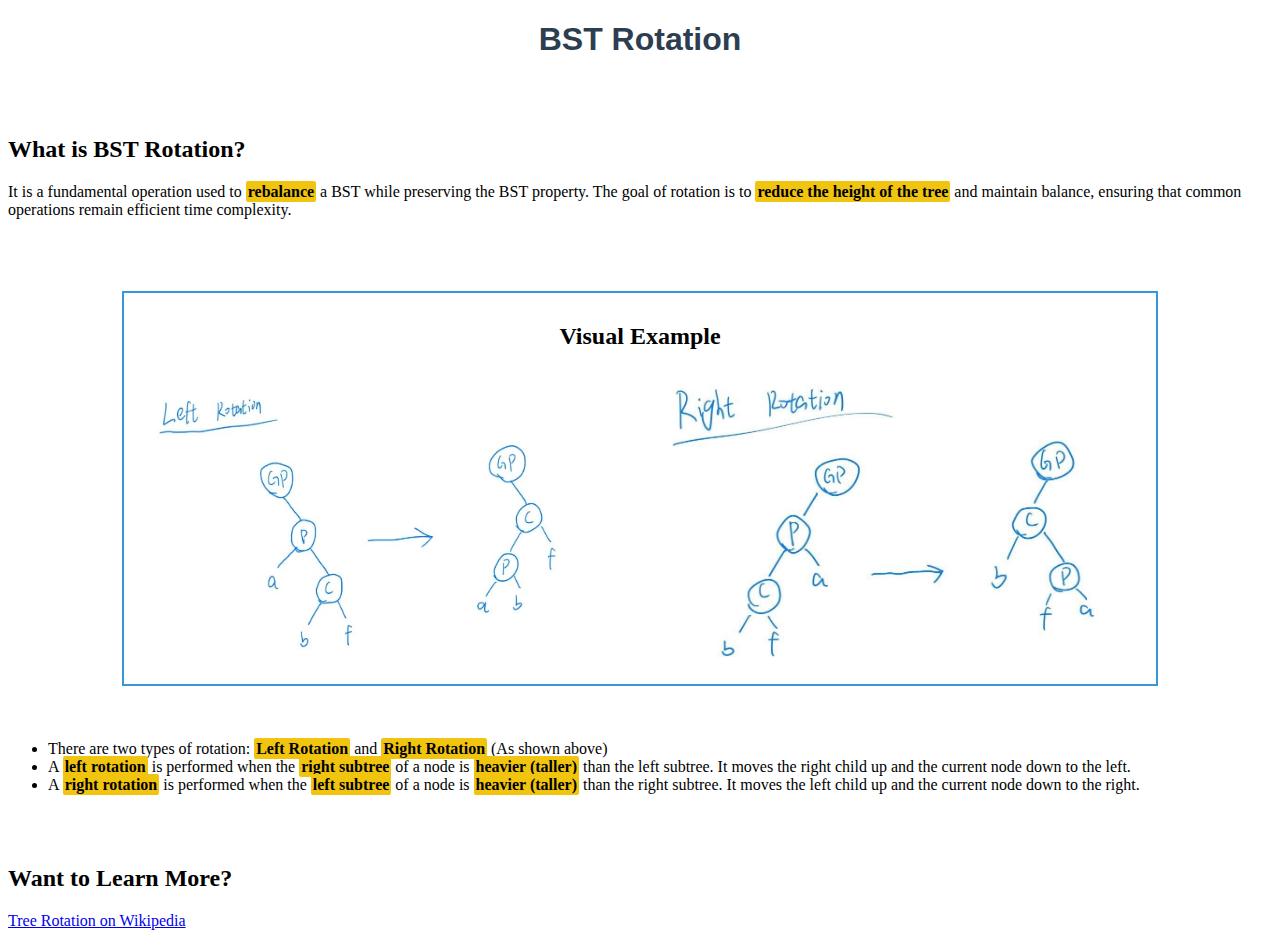
<file: Activity/A-WebBasics/index.html>
<!DOCTYPE html>
<html lang="en">

    <head>
        <meta charset="UTF-8">
        <meta name="author" content="Zhiyuan Li">
        <link rel="stylesheet" href="styles.css">
        <title>BST Rotation</title>
    </head>


    <body>
        <h1>BST Rotation</h1>
        <br>
        <br>

        <h2>What is BST Rotation?</h2>

        <p>It is a fundamental operation used to <strong class="highlight">rebalance</strong> a BST while preserving the BST property. 
            The goal of rotation is to <strong class="highlight">reduce the height of the tree</strong> and maintain balance, ensuring that 
            common operations  remain efficient time complexity.
        </p>

        <br>
        <br>

        <div id="visual-example">
            <h2>Visual Example</h2>
            <img  src="./BST_Rotation2.png" alt="Left Rotation" width="500px" height="300px">
            <img  src="./BST_Rotation3.jpg" alt="Right Rotation" width="500px" height="300px">
        </div>
        <br>

        <ul>
            <li>
                There are two types of rotation: <strong class="highlight">Left Rotation</strong> and <strong class="highlight">Right Rotation</strong> (As shown above)
            </li>

            <li>
                A <strong class="highlight">left rotation</strong> is performed when the <strong class="highlight">right subtree</strong> of a node is <strong class="highlight">heavier (taller)</strong> than the left subtree. It moves the right child up and the current node down to the left.
            </li>

            <li>
                A <strong class="highlight">right rotation</strong> is performed when the <strong class="highlight">left subtree</strong> of a node is <strong class="highlight">heavier (taller)</strong> than the right subtree. It moves the left child up and the current node down to the right.
            </li>
        </ul>

        <br>
        <br>

        <h2>Want to Learn More?</h2>
        <a href="https://en.wikipedia.org/wiki/Tree_rotation"> Tree Rotation on Wikipedia</a>


        




    </body>

</html>
</file>
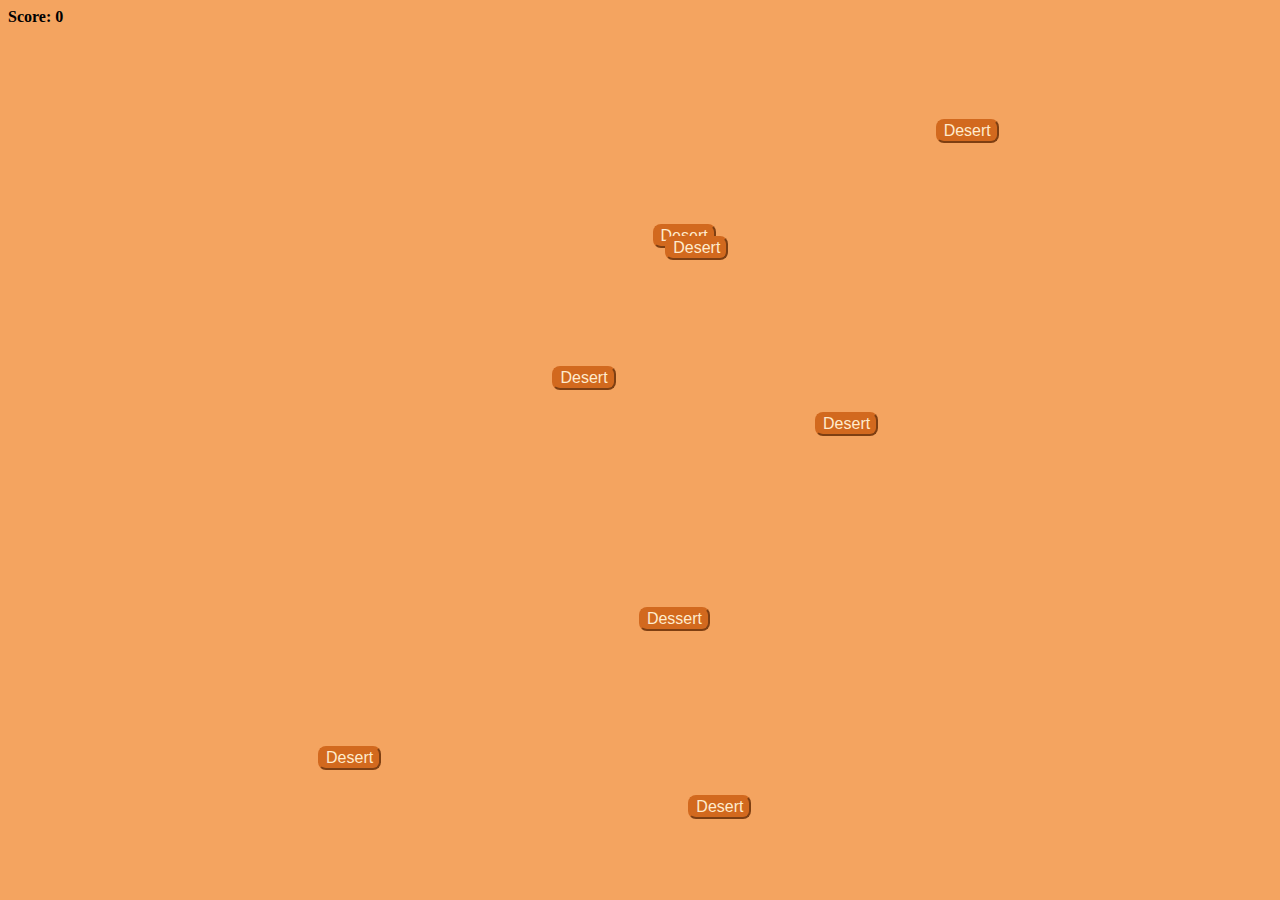
<file: Activity/A-JavaScript/dessertGame.html>
<html>
  <head>
    <title>Dessert in the Desert Browser Game</title>

    <style>
      button {
        color: blanchedalmond;
        background-color: chocolate;
        border-color: chocolate;
        position: absolute;
        font-size: 16px;
        border-radius: 8px;
      }

      button:hover {
        color: chocolate;
        background-color: blanchedalmond;
      }

      p {
        font-weight: 800;
      }

      body {
        background-color: SandyBrown;

      }
    </style>


    <script>
      function randomizeButtonPositions() {
        let buttons = document.querySelectorAll("button");
        buttons.forEach( (b) => {
          b.style.left = (Math.random()*80+10)+"%";
          b.style.top = (Math.random()*80+10)+"%";
        } );
      }


      let score = 0;
      function handleDessertClick() {
        randomizeButtonPositions();
        score++; // Increment score
        document.querySelector("p").textContent = `Score: ${score}`; // Update display
      }

      function handleDesertClick() {
        randomizeButtonPositions();
        score--;
        document.querySelector("p").textContent = `Score: ${score}`; // Update display
      }

    </script>


    <meta name="author" content="zli2562">
  </head>
  <body onload="randomizeButtonPositions()">
    <p>Score: 0</p>
    <button onclick="handleDessertClick()">Dessert</button>

    <button onclick="handleDesertClick()">Desert</button>
    <button onclick="handleDesertClick()">Desert</button>
    <button onclick="handleDesertClick()">Desert</button>
    <button onclick="handleDesertClick()">Desert</button>
    <button onclick="handleDesertClick()">Desert</button>
    <button onclick="handleDesertClick()">Desert</button>
    <button onclick="handleDesertClick()">Desert</button>

  </body>
</html>
</file>
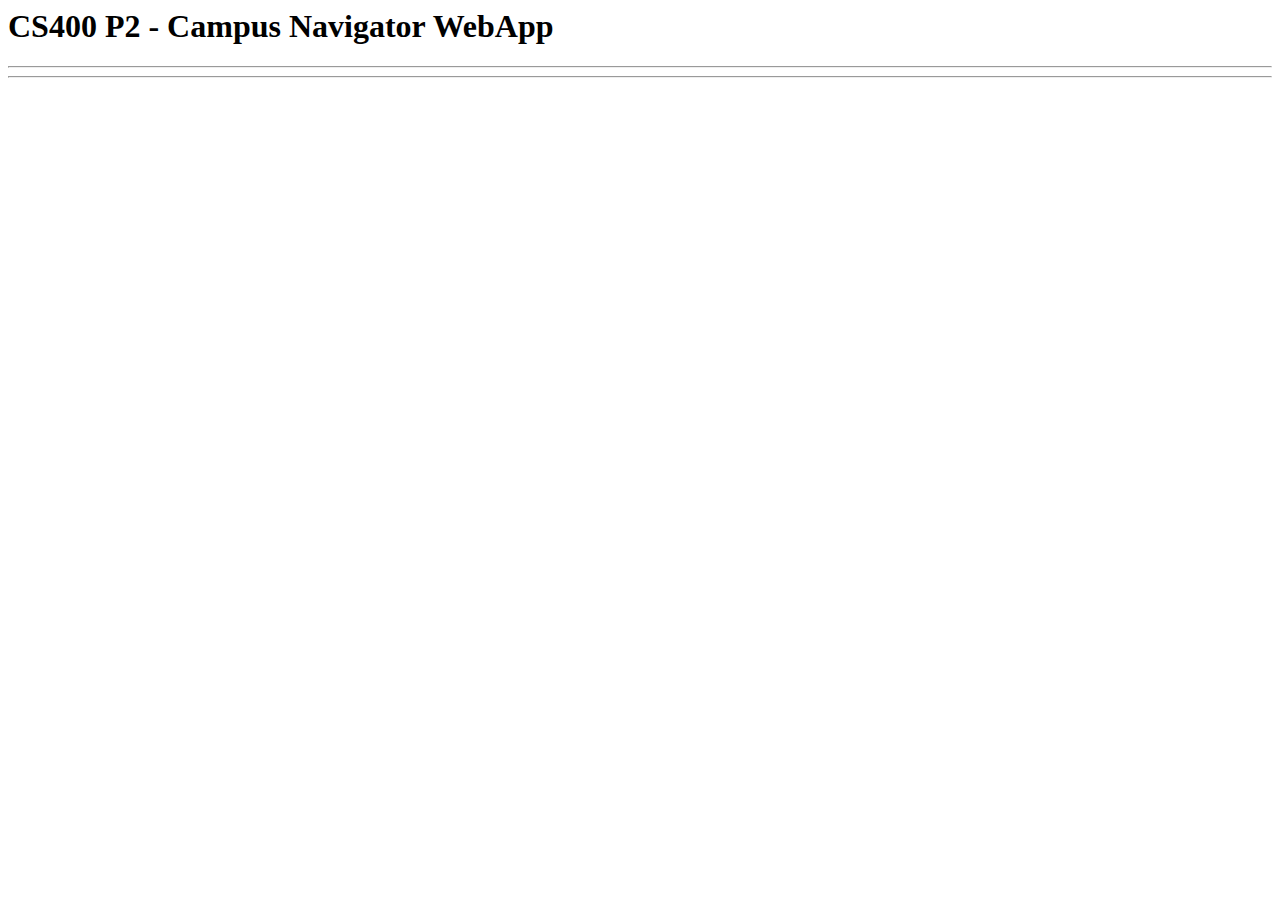
<file: Projects/P2-Integration/template.html>
<html><head><title>CS400 P2 - Campus Navigator WebApp</title><script>
      // configure button onclick handlers after window and body are loaded
      window.onload=()=>{
	  // start with the shortest path button in the firstPrompt div
	  let selector = "#firstPrompt input[type=button],button";
	  let button = document.querySelector(selector);
	  button.onclick=event=>{
	      let start=encodeURI(document.querySelector("#start").value);
	      let end=encodeURI(document.querySelector("#end").value);
	      window.location=window.location.pathname+"?start="+start+"&end="+end;
	  };
	  // then do the same for the other button in the secondPrompt div
	  selector = "#secondPrompt input[type=button],#secondPrompt button";
	  button = document.querySelector(selector);
	  button.onclick=event=>{
	      let from=encodeURI(document.querySelector("#from").value);
				if(document.querySelector("#time") == null)
						window.location=window.location.pathname+"?from="+from;
				else { // add second argument when needed and available
						let t=encodeURI(document.querySelector("#time").value);
						window.location=window.location.pathname+"?from="+from+"&time="+t;
				}
	  };	  
      };
  </script></head><body>
    <h1>CS400 P2 - Campus Navigator WebApp</h1>
    <hr/>
    <!-- RESPONSE GOES HERE -->
    <hr/>
    <!-- PROMPTS GO HERE -->
    
    
</body></html>
</file>
<file: Activity/A-WebBasics/styles.css>
/* Element name selector */
h1 {
    color: #2c3e50;
    text-align: center;
    font-family: Arial, sans-serif;
}

/* Class name selector */
.highlight {
    background-color: #f1c40f;
    padding: 2px;
    border-radius: 2px;
}

/* ID selector */
#visual-example {
    border: 2px solid #3498db;
    padding: 10px;
    margin: 20px auto;
    width: 80%;
    text-align: center;
}
</file>
